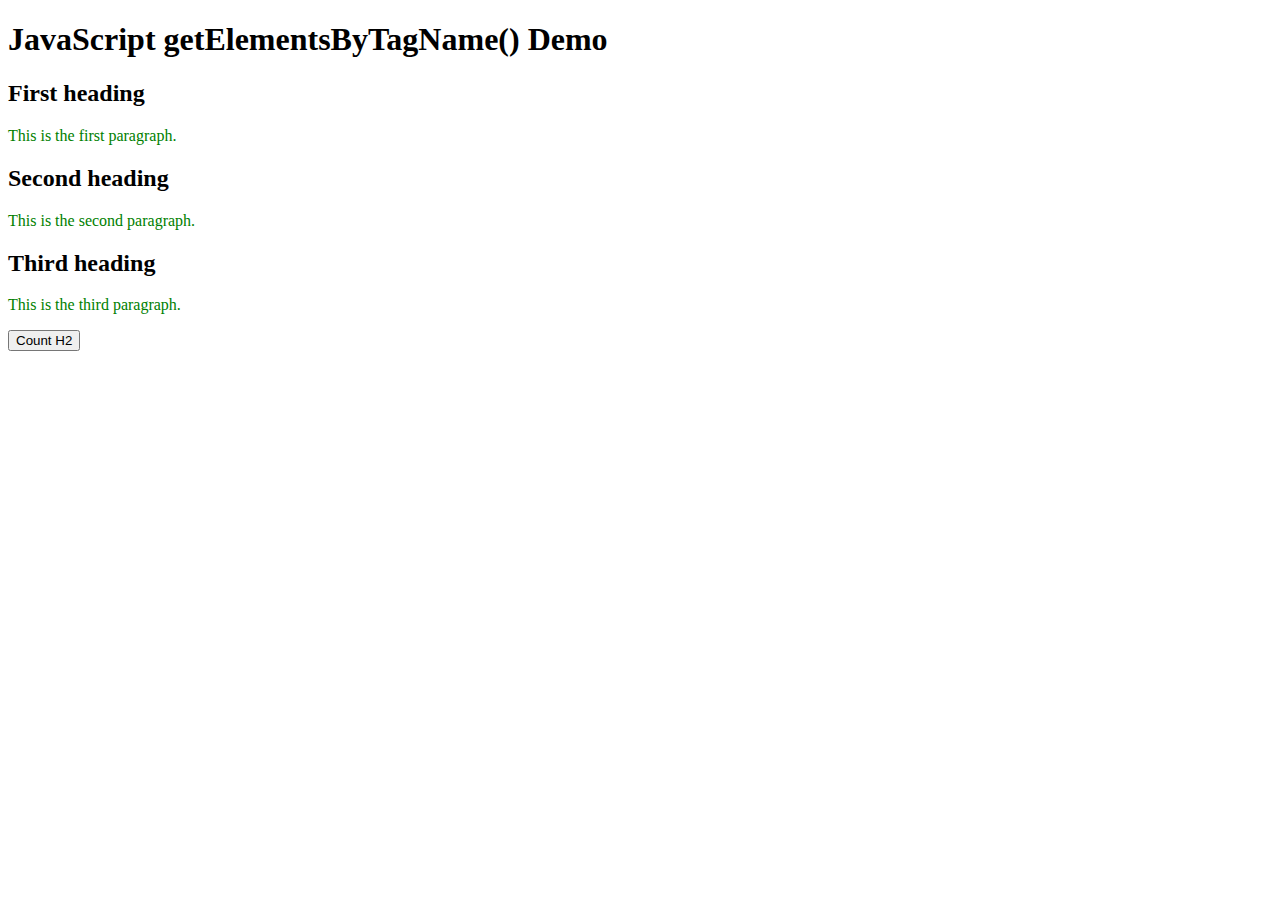
<file: 00_getElementById/index.html>
<!DOCTYPE html>
<html>
<head>
    <title>JavaScript getElementsByTagName() Demo</title>
</head>
<body>
    <h1>JavaScript getElementsByTagName() Demo</h1>
    <h2>First heading</h2>
    <p>This is the first paragraph.</p>
    <h2>Second heading</h2>
    <p>This is the second paragraph.</p>
    <h2>Third heading</h2>
    <p>This is the third paragraph.</p>

    <button id="btnCount">Count H2</button>

    <script>
        let btn = document.getElementById('btnCount');
        btn.addEventListener('click', () => {
            let headings = document.getElementsByTagName('h2');
            alert(`The number of H2 tags: ${headings.length}`);
        });

        var p = document.getElementsByTagName('p');
        for( var i=0; p[i]; i++){
            p[i].style.color='green';
        }

        function getElement(tag) {
            var t = document.getElementsByTagName("tag");
            t.style.border = '100px solid white'
        }

        getElement(body);

        
    </script>
</body>

</html>
</file>
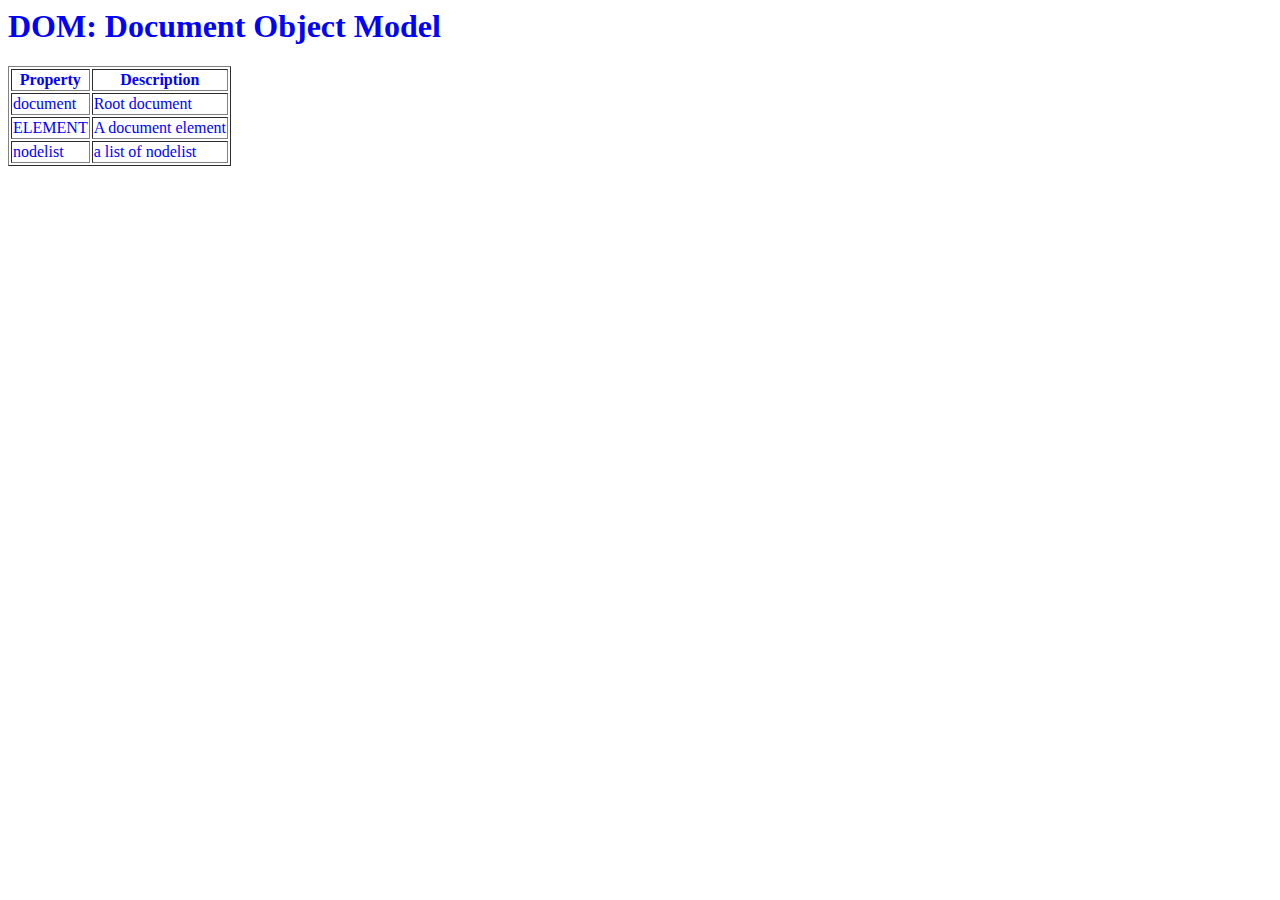
<file: 01_getElementByTagName/index.html>
<html>
<head><title>Test</title>


<body>

  <h1>DOM: Document Object Model</h1>

   <table border="1">
     <tr><th>Property</th><th>Description</th></tr>
     <tr>
       <td>document</td><td>Root document</td>
     </tr>
     <tr>
       <td>ELEMENT</td><td>A document element</td>
     </tr>

     <td>nodelist</td><td>a list of nodelist</td>
   </table>


    <style>
      .tRed, table.tRed{
        border: 10px solid red;
      }
      .tRed tr:nth-child(odd) td {
        color: black;
      }
    </style>
    <script>
    document.addEventListener('DOMContentLoaded', function(){


    //posssiamo accedere al tag body con la funzione getElementByTagName
    var b = document.getElementsByTagName('body');

    //essendo un unico body  possiamo fare
    b[0].style.color='blue';

//ciclo tutti gli elementi del body
 /*for (let i = 0; i < b.length; i++) {
  b[i].style.color='green';
   
 }*/

 //Per prenderci tutte le tabelle che ci sono in questo elemento:
  //in questa var avremo come rif tutte le tabelle
 var tables = document.getElementsByTagName('table');

 for (var i=0; i< tables[i]; i++){
          //gli diamo il nome della classe, es. tRed tabella sfondo rosso
           //ora salgo e vado a creare un foglio di stile (style) dove do le proprieta alla classe
          tables[i].className = "tRed";
    }


        })
    // function getElement(tag) {
    //     var t = document.getElementsByTagName(tag);
        
    //     for (var i=0; t[i]; i++){
    //           t[i].style.border = '5px solid red';
    //     }
      
    // } 



    // accediamo all'elemento body facendo document.body
    //document.body.style.backgroundColor = 'blue';


    
    </script>





</body>
</html>
</file>
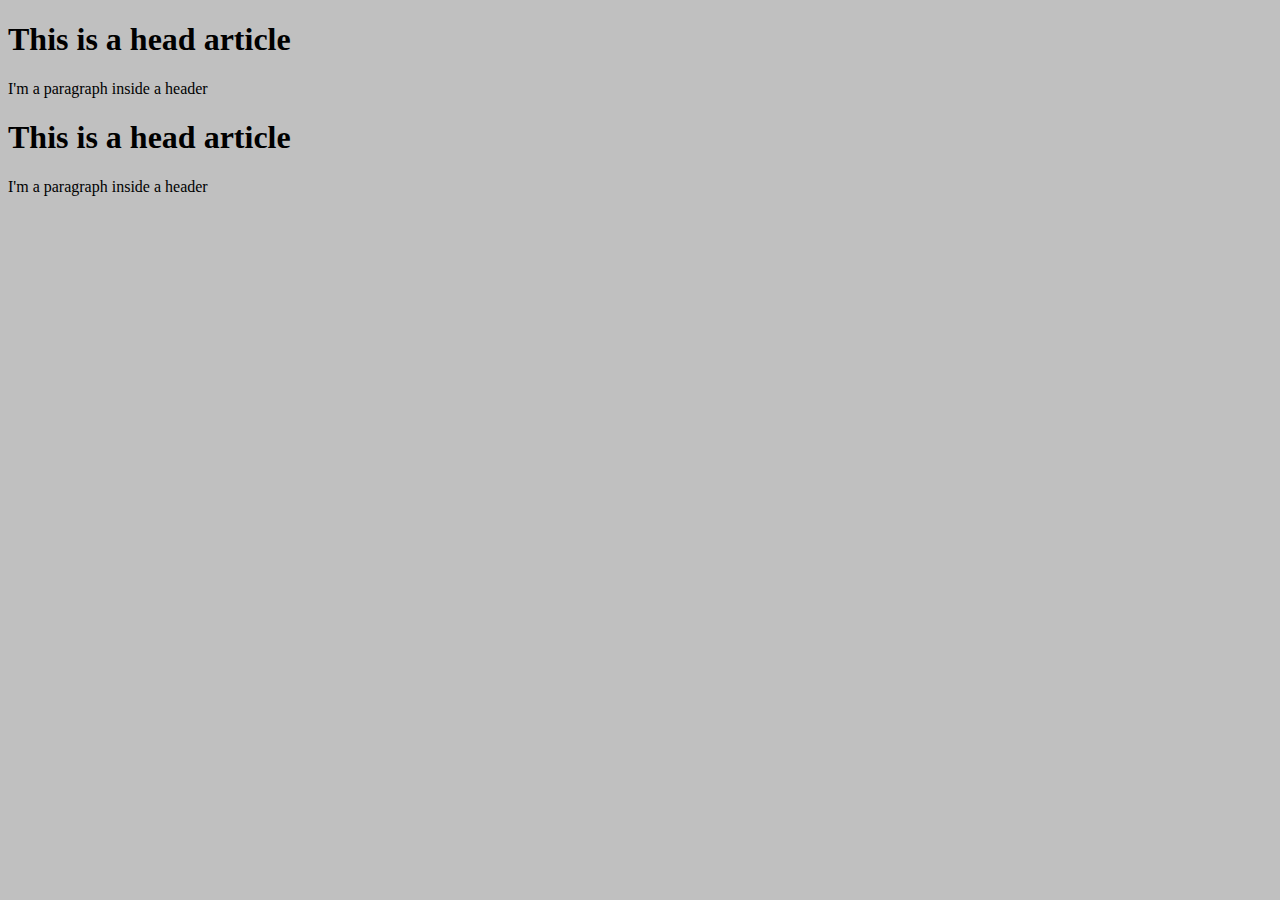
<file: 06_parentNode__firstChild1/index.html>
<!-- Qui vedremo come un nodo nel DOM si relaziona con un altro nodo -->

<!DOCTYPE html>
<html lang="en">
<head>
    <meta charset="UTF-8">
    <meta name="viewport" content="width=device-width, initial-scale=1.0">

    <script>
        document.addEventListener('DOMContentLoaded', function() {
            //per accedere al container come possiamo fare
             //selezionando id container
            
            var doc = document;
            var container = doc.querySelector('#container');
            //Ora se vediamo sulla console di chrome ci ritorna un albero
            console.log(container);
            //se facciamo console.dir invece che console.log possiamo vedere tutta l'alberatura 
             //dell'elemento container
            //su childNodes vediamo tutti i nodes che sono figli :
            //0: text
            // 1: section
            // 2: text
            //il parentNode è body
            console.dir(container);

            //se andiamo su children - section
             //vediamo che il suo parentNode è div#container


            //Ora vediamo come accedere a tutte queste prop attraverso il codice con js
            //es. se vogliamo accedere al parentNode di container
            container.parentNode.style.background='#c0c0c0';
            //possiamo anche cambiare lo stile di body attraverso il figlio
            //posso anche rimuovere degli elementi, es:
            //una volta che sono nel parentNode posso rimuovere il figlio con la prop removeChild

            // //eseguendo questo codice tutto il container sparirà
            // container.parentNode.removeChild(container);

            //possiamo anche accedere ai figli del container, ciclandoli
            //chiediamo quanti figli ha container
            // alert(container.children.length);   //1
           //1 perchè container ha un figlio diretto section
            //accedo ai figli di questo primo elemento con children
            console.log(container.children[0].children[0]);
           //accedo al figlio del primo figlio di container (article) - lo vedi su console di chrome

           //ci dice il primo figlio di container è un nodo #text (che precede (section))
            //perchè abbiamo lasciato uno spazio
            console.log(container.firstChild);

            //se vogliamo accedere al primo figlio che non sia di testo, cè la pèroprietà firstElementChild
            // console.log(container.firstElementChild.style.color='red'); 
             //ci darà section, skippa quindi #text restituiendo primo elemento html figlio di container
             //attraverso js e DOM cambio colore dell'elemento section

             //metto tutto dentro una variabile
             var section = container.firstElementChild;

             //se volessimo rimuovere questa sezione:
             //chiamo padre.removeChild
             container.removeChild(section);

             //possiamo anche aggiungere un altro figlio
             container.appendChild(section);
            //faccio ritornare section rimossa, riappare anche a video
            //non viene aggiunta un altra section perchè noi stiamo mettendo una section che gia esiste

            //se volessi creare un altra sezione identica la clono
            // var section2 = section.cloneNode();
            //1 - clona anche i figli di section nella var section2
            var section2 = section.cloneNode(true);
            container.appendChild(section2);
            //vedremmo che sotto a section (Su elements di devTools Chrome) si è appiccicata un altra section
            //VEDIAMO che il primo section ha tutti i figli, section2 invece no.
             //per clonare anche tutti i figli usiamo questa sintassi: var section2 = section.cloneNode(true);
             //1 -gli passiamo il boolean true dentro il metodo cloneNode



        })
    </script>

    <title>Document</title>
</head>
<body>
    <!-- tutti questi nodi sono legati tra padri e figli -->
    <!-- div container è padre di section -->
    <div id="container">
        <section>
            <article>
                <!-- header a questi due figli -->
                <header>
                    <h1>This is a head article</h1>
                    <p>
                        I'm a paragraph inside a header<br>
                    </p>
                </header>
            </article>
        </section>

    </div>
</body>
</html>
</file>
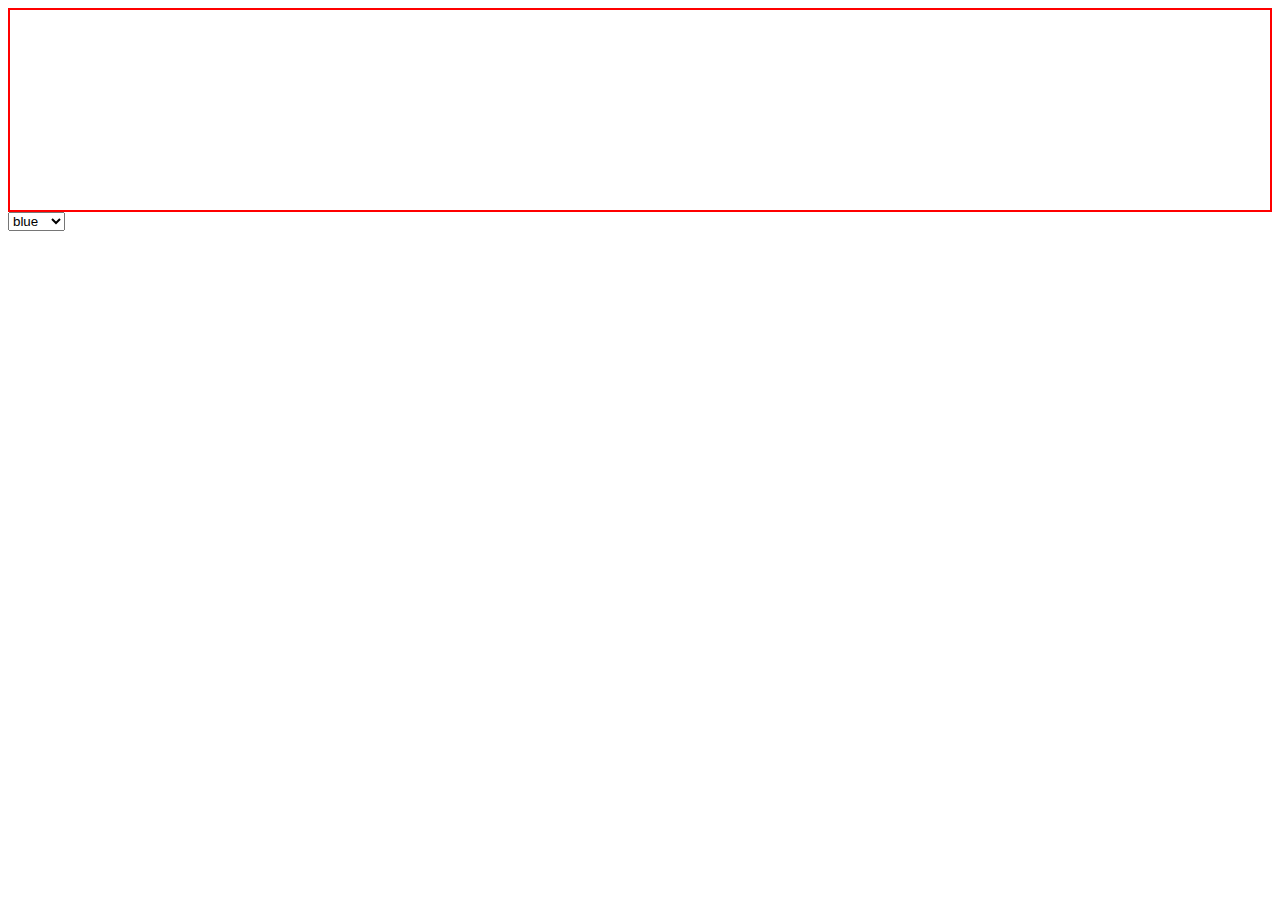
<file: 08_creare_combo_dinamicamente/index.html>
<!DOCTYPE html>
<html>
<head>
  <meta charset="utf-8">
  <meta name="viewport" content="width=device-width">
  <link rel="stylesheet" href="style.css">
  <title>JS Bin</title>
</head>
<body>
  <!-- chiamo lo script dal suo file -->
  <script src="main.js"></script>
 <form name="dati" id="dati">
   
  </form>
</body>
</html>
</file>
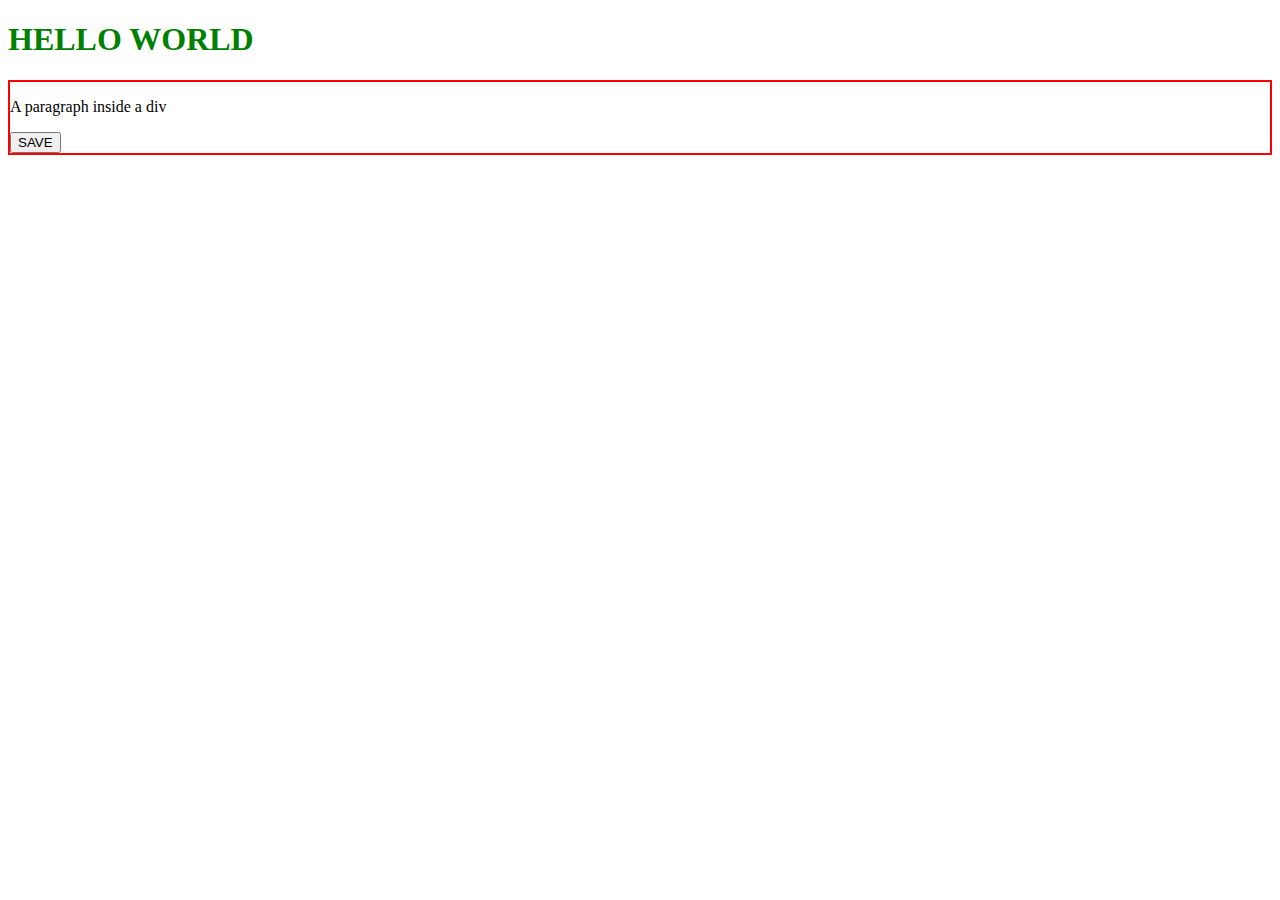
<file: 03_getElementById/class-id.html>
<!DOCTYPE html>
<html lang="en">
<head>
    <meta charset="UTF-8">
    <meta name="viewport" content="width=device-width, initial-scale=1.0">
    <title>Document</title>
</head>
<body>


    <script>
        document.addEventListener('DOMContentLoaded', function() {
            //una volta che il DOM è caricato posso accedere a qualunque elemento
             //ora accediamo elemento h1
             var h1 = document.getElementById('title');
                h1.style.textTransform='uppercase';
                h1.style.color='green';

                //accedo direttamente su h1
                h1.innerHTML='Hello world';

                //posso aggiiungere evento
                h1.onclick = function(){
                    alert('you clicked me');
                };

                //metodo alternativp e piu elegante per aggiungere evento
                h1.addEventListener('mouseover',
            function(){
                    h1.style.color='red';
                })
                //quando usciamo da elemento colore torna verde
                h1.addEventListener('mouseout',
            function(){
                    h1.style.color='green';
            })


        //Ora vedimao come accedere a elemento per className
        //dobbiamo sempre mettere questo codice dentro il DOM content loaded per eseguirlo correttamente
        var row = document.getElementsByClassName('row');
        //siccome getElements restituisce un html collection [che è simile a un array] dobbiamo verificare
            if(row){
                var ele = row[0];
                ele.style.border = '2px solid red';
            }

        });



    </script>


    <h1 id="title">Document.getElementById</h1>

    <div class="row">
        <div class="col-md-6 push-md-3">
            <p class="lead">A paragraph inside a div</p>
            <button id="save" class="btn btn-success">SAVE</button>
        </div>
    </div>
</body>
</html>
</file>
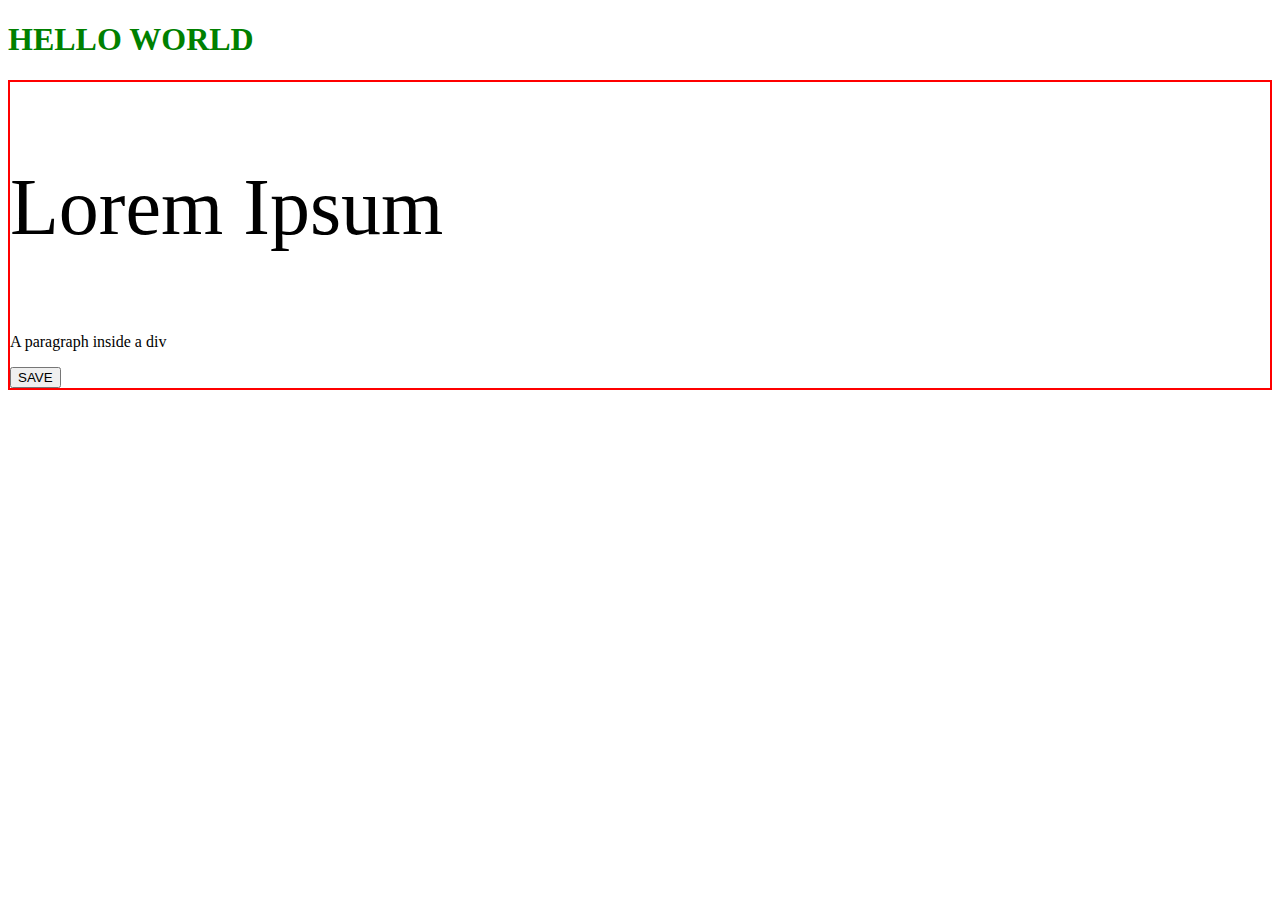
<file: 04_querySelector/querySelector.html>
<!DOCTYPE html>
<html lang="en">
<head>
    <meta charset="UTF-8">
    <meta name="viewport" content="width=device-width, initial-scale=1.0">
    <title>Document</title>
</head>

<!-- <style>
    //la stessa selezione che ho fatto qui la faccio giu con il querySelector
    /*metto la classe lead a seguire perche altrimenti p sovrascrive la classe generale*/
    p.lead {
        font-size: 80px;
    }
</style> -->

    <script>

        //Ora vediamo i nuovi selettori querySelector e querySelectorAll
        document.addEventListener('DOMContentLoaded', function() {

            //accede al DOM tramite delle query (# per l'id e . per le classi, come in CSS)
             var h1 = document.querySelector('#title');
                h1.style.textTransform='uppercase';
                h1.style.color='green';

                h1.innerHTML='Hello world';

                h1.onclick = function(){
                    alert('you clicked me');
                };


                //qui vedimao l'esempio, aggiungiamo le stesse proprietà come in style (CSS)
                 //lo stesso selettore che utilizziamo per il CSS ('p.lead') 
                 //lo utilizziamo per il querySelector
                 //il querySelector seleziona UN SOLO ELEMENTO (esempio un solo p)
                  //sia per nome elemento, classe, id

                var p = document.querySelector('p.lead');
                p.style.fontSize= '80px';

                // var p = document.querySelectorAll('p.lead');
                // //siccome restituisce un html collection (array) uso le square brackets
                // p[0].style.fontSize= '80px';
                // p[1].style.fontSize= '80px';    




                h1.addEventListener('mouseover',
            function(){
                    h1.style.color='red';
                })
                //quando usciamo da elemento colore torna verde
                h1.addEventListener('mouseout',
            function(){
                    h1.style.color='green';
            })


        //Ora vedimao come accedere a elemento per className
        //dobbiamo sempre mettere questo codice dentro il DOM content loaded per eseguirlo correttamente
        var row = document.getElementsByClassName('row');
        //siccome getElements restituisce un html collection [che è simile a un array] dobbiamo verificare
            if(row){
                var ele = row[0];
                ele.style.border = '2px solid red';
            }

        });



    </script>

<body>

    <h1 id="title">Document.getElementById</h1>

    <div class="row">
        <!--Aggiungo un tag param nuovo per esempio:-->
        <p class="lead">Lorem Ipsum</p>
        <div class="col-md-6 push-md-3">
            <p class="lead">A paragraph inside a div</p>
            <button id="save" class="btn btn-success">SAVE</button>
        </div>
    </div>
</body>
</html>
</file>
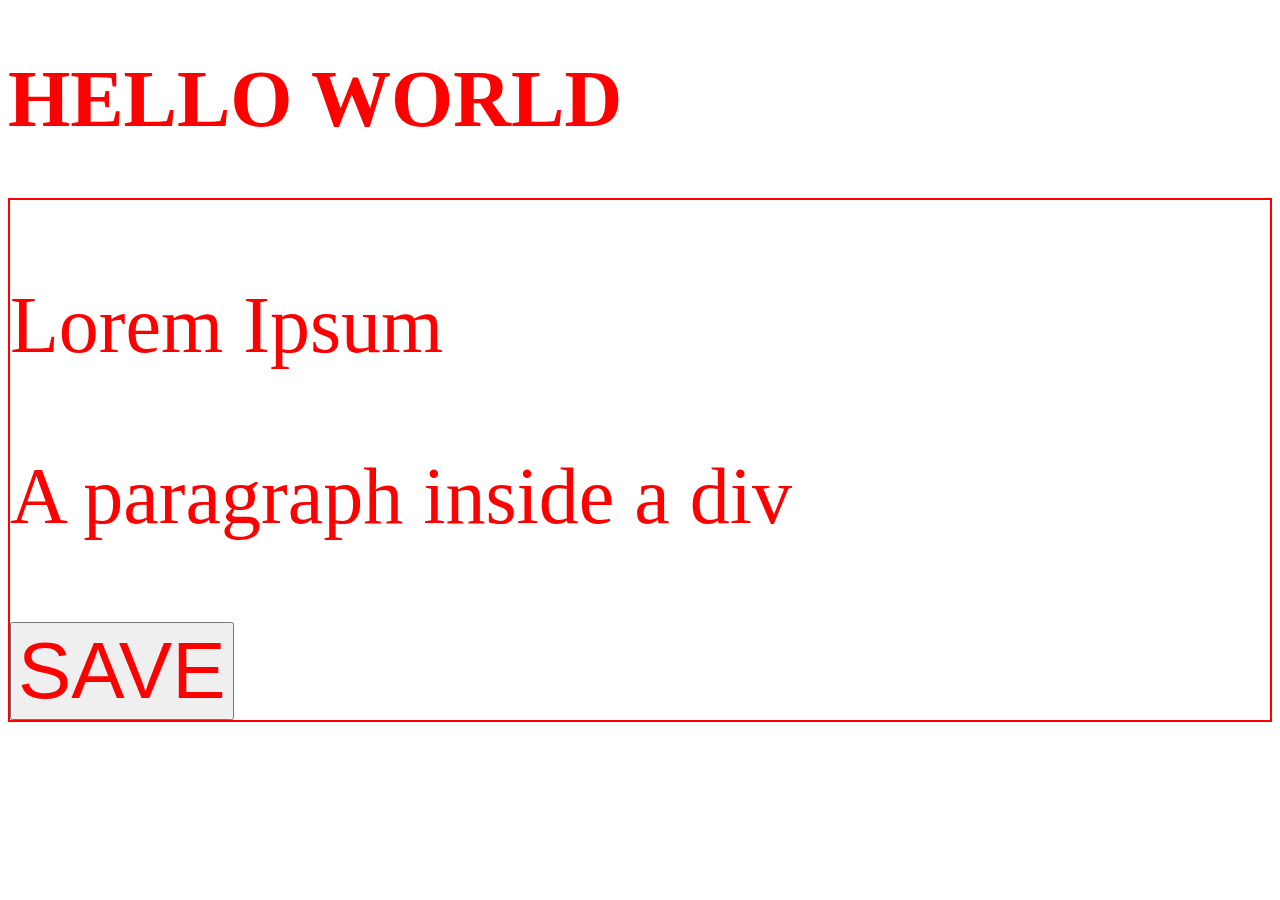
<file: 05_querySelectorAll/querySelectorAll.html>
<!DOCTYPE html>
<html lang="en">
<head>
    <meta charset="UTF-8">
    <meta name="viewport" content="width=device-width, initial-scale=1.0">
    <title>Document</title>
</head>

<!-- <style>
    //la stessa selezione che ho fatto qui la faccio giu con il querySelector
    /*metto la classe lead a seguire perche altrimenti p sovrascrive la classe generale*/
    p.lead {
        font-size: 80px;
    }
</style> -->

    <script>

        //Ora vediamo i nuovi selettori querySelector e querySelectorAll
        document.addEventListener('DOMContentLoaded', function() {

            //accede al DOM tramite delle query (# per l'id e . per le classi, come in CSS)
             var h1 = document.querySelector('#title');
                h1.style.textTransform='uppercase';
                h1.style.color='green';

                h1.innerHTML='Hello world';

                h1.onclick = function(){
                    alert('you clicked me');
                };

                //posso mettere più selettori
                //posso usare tutte le proprieta dei selettori di css per selezionare
                 //diversi elementi del DOM e manipolarli
                var p = document.querySelectorAll('p, h1, button');
                //se volessi ciclare tutto
                for(var i=0; p[i]; i++){
                    p[i].style.fontSize= '80px';
                     p[i].style.color='red';

                }





                h1.addEventListener('mouseover',
            function(){
                    h1.style.color='red';
                })
                //quando usciamo da elemento colore torna verde
                h1.addEventListener('mouseout',
            function(){
                    h1.style.color='green';
            })


        //Ora vedimao come accedere a elemento per className
        //dobbiamo sempre mettere questo codice dentro il DOM content loaded per eseguirlo correttamente
        var row = document.getElementsByClassName('row');
        //siccome getElements restituisce un html collection [che è simile a un array] dobbiamo verificare
            if(row){
                var ele = row[0];
                ele.style.border = '2px solid red';
            }

        });



    </script>

<body>

    <h1 id="title">Document.getElementById</h1>

    <div class="row">
        <!--Aggiungo un tag param nuovo per esempio:-->
        <p>Lorem Ipsum</p>
        <div class="col-md-6 push-md-3">
            <p class="lead">A paragraph inside a div</p>
            <button id="save" class="btn btn-success">SAVE</button>
        </div>
    </div>
</body>
</html>
</file>
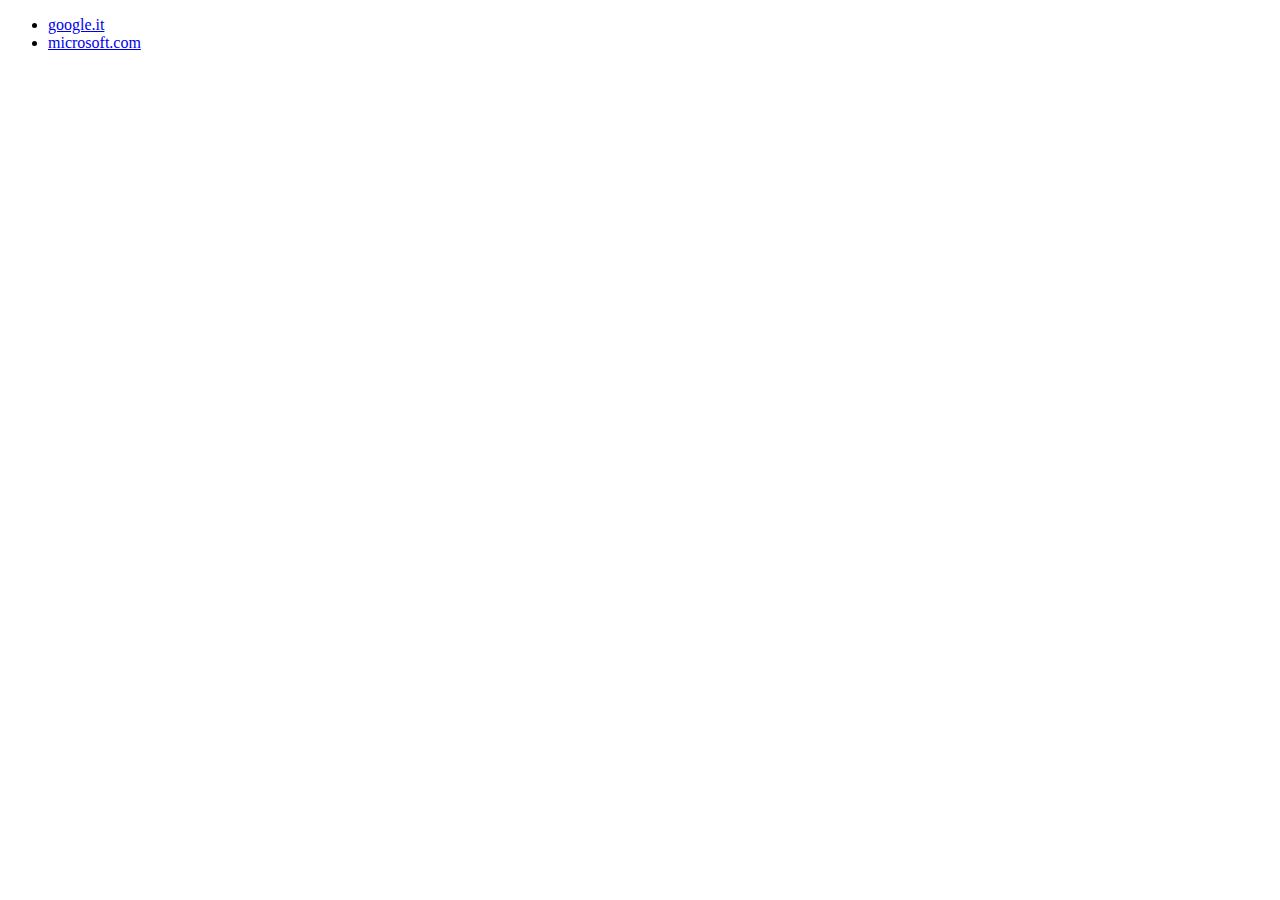
<file: 07_createElement_createTextNode/create-element.html>
<!-- In questa lezione vedreamo come creare elementi manipolando il DOM con il metodo createElement
del document -->

<!DOCTYPE html>
<html lang="en">
<head>
    <meta charset="UTF-8">
    <meta name="viewport" content="width=device-width, initial-scale=1.0">

    <script>
        // vediamo come creare un menu con questo array
        //suppondndo che ci ritorni una chiamata AJAX
        var menu =[
            {
                url :'https://www.google.it/',
                title :'google.it'
            },
            {
                url :'https://www.microsoft.it/',
                title :'microsoft.com'
            },

        ];
            //1 - verifichiamo che il DOM sia pronto
        document.addEventListener('DOMContentLoaded', function() {
            var doc, ul, li, a, i, text;
            doc = document;

            //creiamo una lista
             //metodo per creare qualunque elemento o tag di HTML
             //questo elemento non è ancora stato appiccicato al DOM
            ul = doc.createElement('ul');
            //cicliamo il menu con ciclo for o foreach
            menu.forEach(function(ele){

                //per ogni voce di menu andiamo a creare un elemento ele
                li = doc.createElement('li');
                a = doc.createElement('a');


                //per l'ele a (collegamento) impostiamo direttamente la prop href perchè ha nativamente la prop href
                a.href = ele.url;
                //se ho una prop nativa dell'elemento possiamo impostarla così:
                //se è un attributo che non è nativo dell'elemento lo impostiamo così:
              //setAttribute('nomeAttributo', valore)
                a.setAttribute('title', ele.title);
              //ora non vogliamo solo che compaia il titolo ma anche il testo che sarà uguale a title:
                text = doc.createTextNode(ele.title);    //creo un nodo di tipo testo, NON di tipo element
                //testo deve essere un figlio di a, quindi:
                a.appendChild(text);

            //elemento a è figlio di elemento li
             li.appendChild(a);
         //li è figlio di ul
             ul.appendChild(li);

            //  //saltando la parte commentata qua sopra. avremmo potuto fare:
            //  //funziona allo stesso modo come sopra da riga 41 - 55
            //  li.innerHTML = '<a href="'+ele.url+'">'+ele.title+'</a>';
            //  ul.appendChild(li);

  
            });
            // doc.body.appendChild(ul);
            //se avessimo avuto un div id container nel body avremmo potuto fare:
            doc.querySelector('#container').appendChild(ul);


        });

            //2 Andiamo a ciclarci l'array e creare per ogni suo valore
            //- un elemento della lista, un elemento 'a' di navigazione e andiamo a impostare i valori


    </script>

    <title>Document</title>
</head>
<body>
    <div id="container"></div>
</body>
</html>

<!-- 
Per riassumere possiamo creare qualunque tipo dki elemento e attributo di un elemento con il DOM
con la funzione setAttribute ,
 creare un elemento di tipo testo con createTextNode e con
createElement posssiamo creare qualunque tipo di tag HTML .
Con appendChild possiamo aggiungere un elemento a un altro elemento e creare cosi diversi nodi

Un altra proprieta che si usa molto è innerHtml delle prop degli elementi HTML -->
</file>
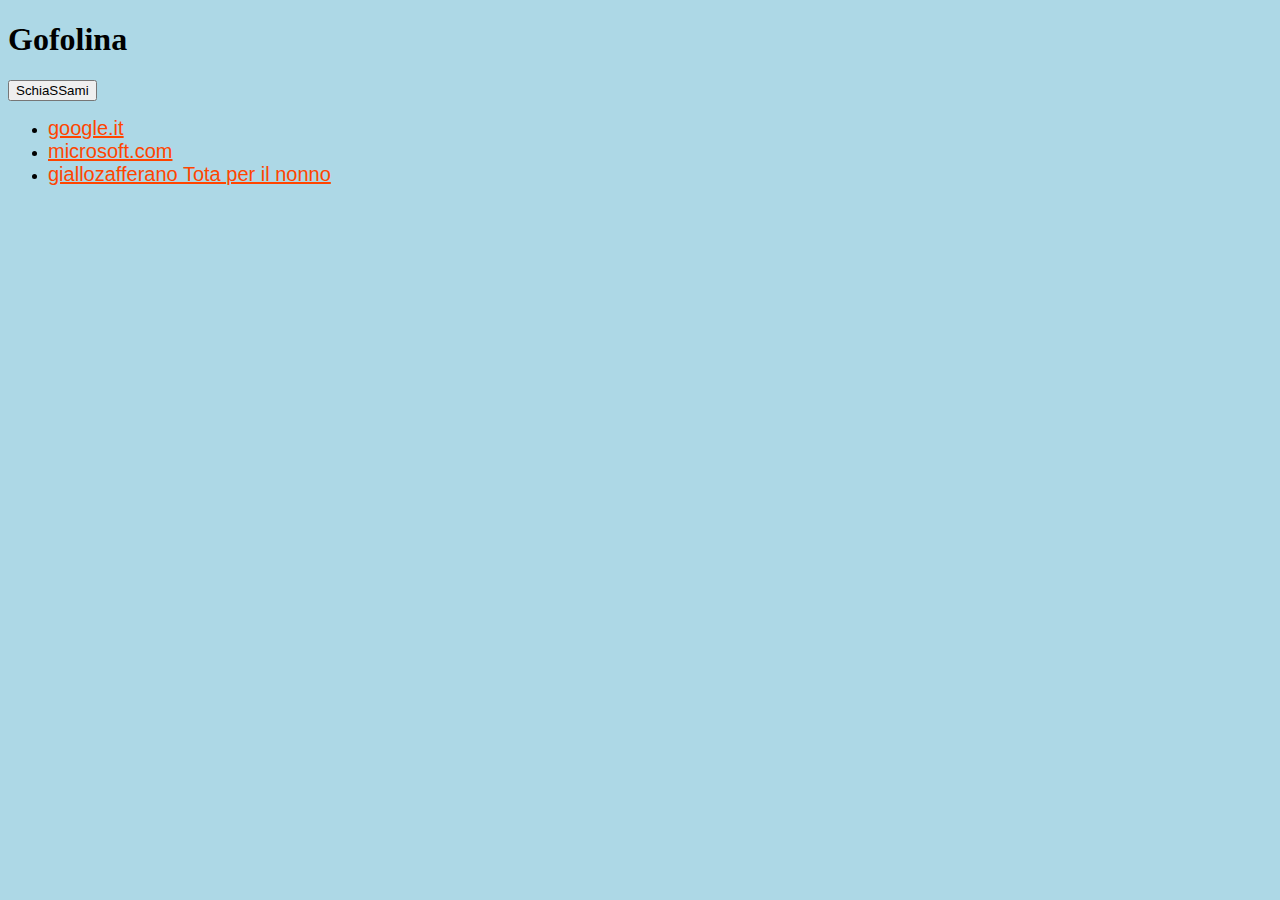
<file: 09_createElement_demo/demo_create_element.html>
<!DOCTYPE html>
<html lang="en">
<head>
    <meta charset="UTF-8">
    <meta name="viewport" content="width=device-width, initial-scale=1.0">
</head>


<style>
    body{
        background-color: lightblue;
    }
    a{
        /* color: darkblue; */
        color:orangered;
        font-family: Arial, Helvetica, sans-serif;
        font-size: 20px;
    }
</style>

<script>

var menu =[
{
    url :'https://www.google.it/',
    title :'google.it'
},
{
    url :'https://www.microsoft.it/',
    title :'microsoft.com'
},
{
    url :'https://blog.giallozafferano.it/allacciateilgrembiule/torta-di-zucca/',
    title :'giallozafferano Tota per il nonno'
},

];

function funzioneDelBottone(){
    document.getElementById("torroncino").click();
    alert("ti chiamo dalla funzioneDelBottone");
}

document.addEventListener('DOMContentLoaded', function() {
    var doc, ul, li, a, text;
    doc = document;

    ul = doc.createElement('ul');

    menu.forEach(function(ele){

        //per ogni voce di menu andiamo a creare un elemento ele
        li = doc.createElement('li');
        a = doc.createElement('a');

        i = doc.createElement('i');

        a.href = ele.url;

        a.setAttribute('title', ele.title);
        //ora non vogliamo solo che compaia il titolo ma anche il testo che sarà uguale a title:
        text = doc.createTextNode(ele.title);    //creo un nodo di tipo testo, NON di tipo element

        //testo deve essere un figlio di a, quindi:

        a.appendChild(text);
        li.appendChild(a);
        ul.appendChild(li);


    });


    //evento se bottoncino viene schiacciato
  

    doc.querySelector('#container').appendChild(ul);
});

</script>

<title>Demo Create Element</title>

<body>
    <div id="container">
    <h1 id="torroncino" onclick="funzioneDelBottone()">Gofolina</h1>
    <button id="bottoncino">SchiaSSami</button>
</body>
</html>
</file>
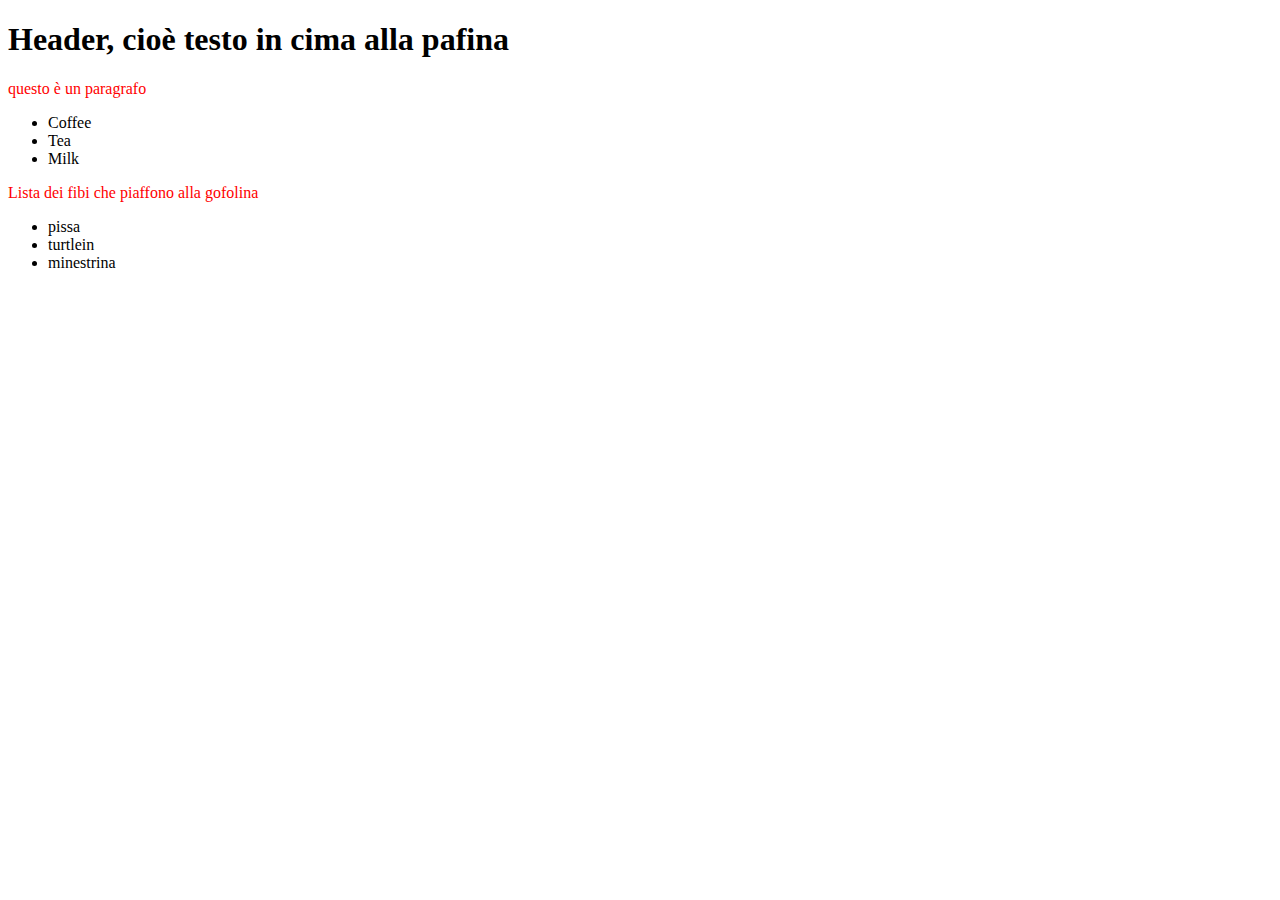
<file: 09_createElement_demo/pagina.html>
<!DOCTYPE html>
<html lang="en">
<head>
    <meta charset="UTF-8">
    <meta name="viewport" content="width=device-width, initial-scale=1.0">
    <title>Document</title>
</head>

<link rel="stylesheet" href="stile.css">

<!-- tutto quello che la gofolina vede nella pagina web -->
<body>
    <h1 id="intestazione">Header, cioè testo in cima alla pafina</h1>
    <p>questo è un paragrafo</p>

    <ul>
        <li>Coffee</li>
        <li>Tea</li>
        <li>Milk</li>
    </ul>

    <p>Lista dei fibi che piaffono alla gofolina</p>
    <ul>
        <li>pissa</li>
        <li >turtlein</li>
        <li>minestrina</li>

    </ul>

    <!-- prossima domanda da fare alla gofolina - 
    se volessi cambiare il colore di turtlein in veDe, come dovrei fare? -->
    <!-- La gofolina ha risposto correttamente alla domanda,
    voto: Distinto 8
    24/10/2020 -->

    

</body>
</html>
</file>
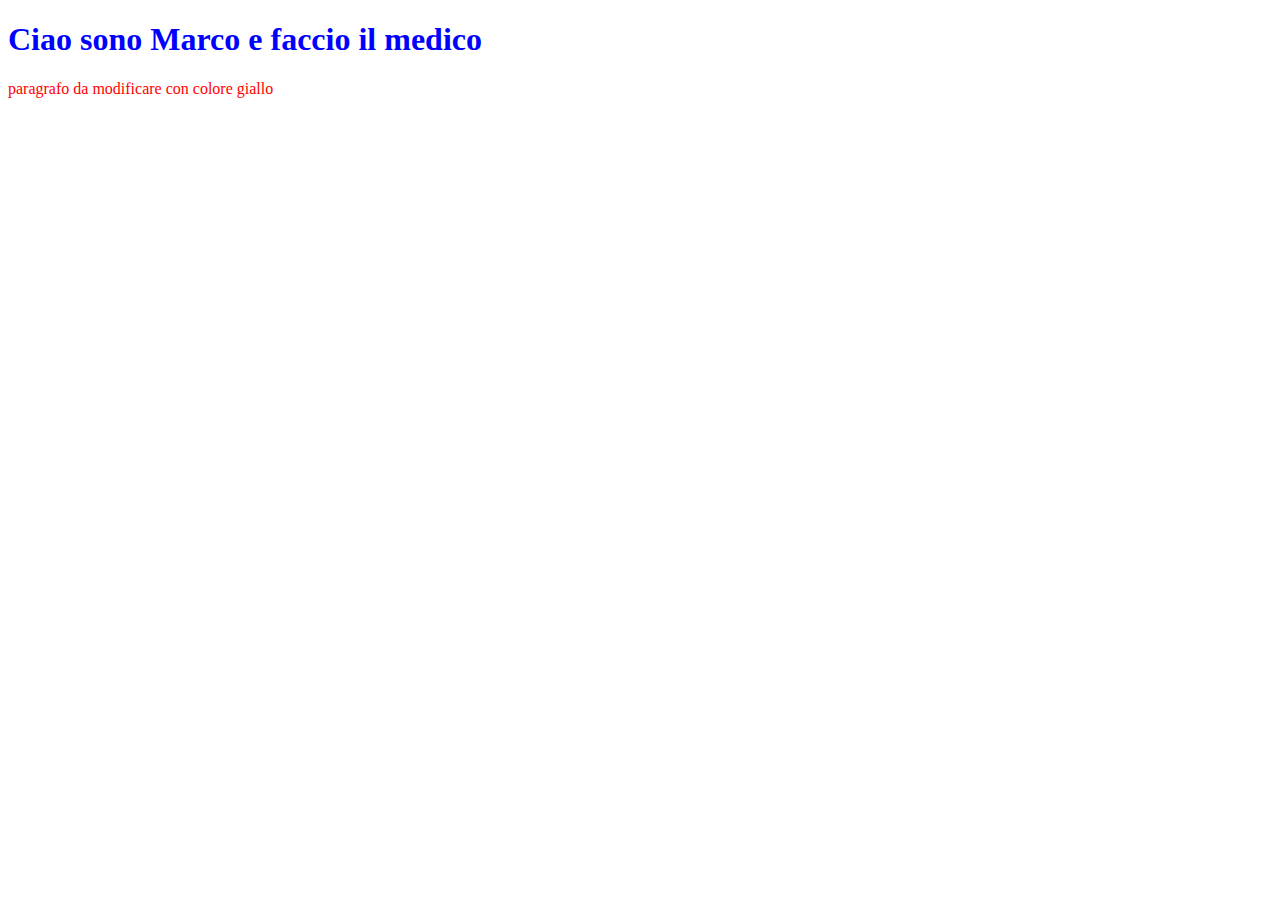
<file: 09_createElement_demo/pagina2.html>
<!DOCTYPE html>
<html lang="en">
<head>
    <meta charset="UTF-8">
    <meta name="viewport" content="width=device-width, initial-scale=1.0">
    <title>Document</title>

    <link rel="stylesheet" href="stile.css">

</head>
<body>
    <!-- qui dentro : ......possimao metterci dentro:
    header, i paragrafi
    bottoni, le liTe
    le ul ...cioè liTe non ordinate...... -->

    <!-- commentami -->

    <h1 id="marco">Ciao sono Marco e faccio il medico</h1>
    <p>paragrafo da modificare con colore giallo</p>

</body>
</html>
</file>
<file: 08_creare_combo_dinamicamente/style.css>
form {
    border:2px solid red;
    height:200px;
  }
</file>
<file: 09_createElement_demo/stile.css>
#marco{
    color: blue;
}

p{
    color: red;
}

/* questo cavolo di hastag mi serve per chiamare l'id...apotto */
</file>
